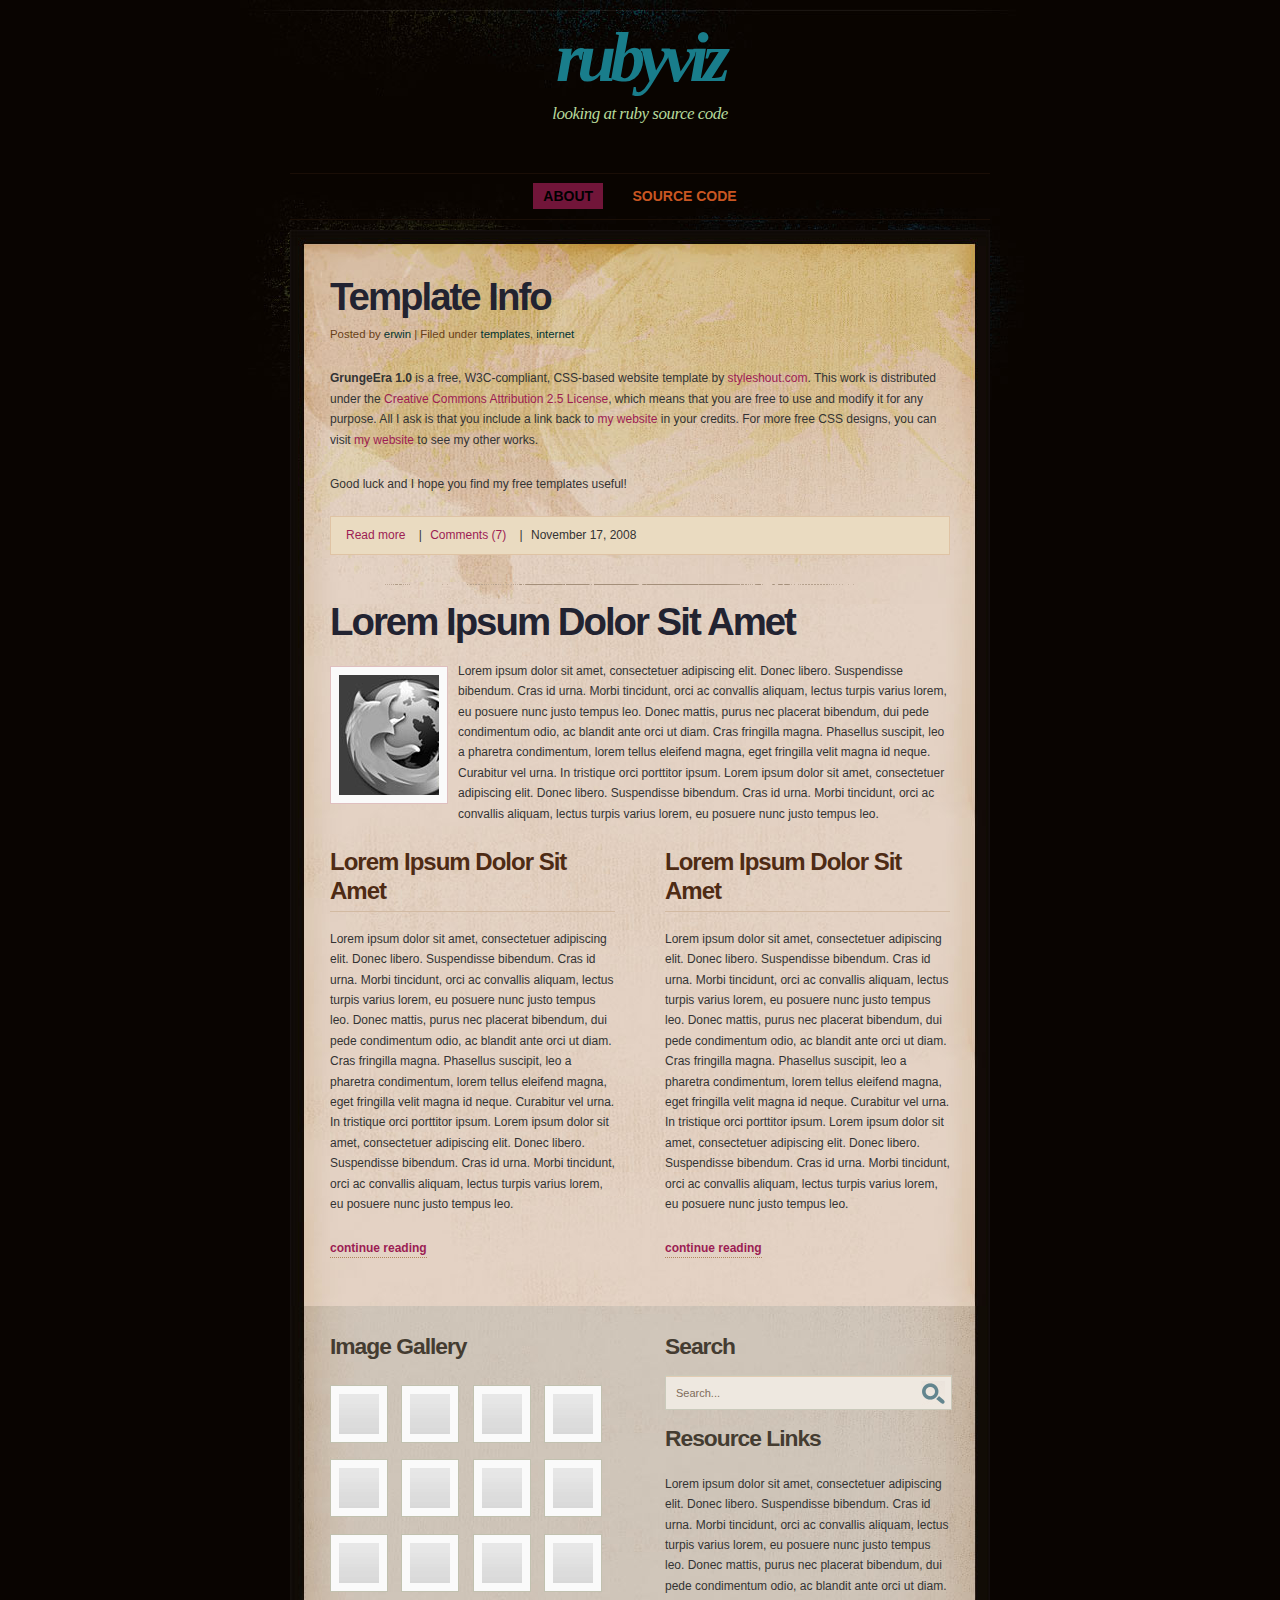
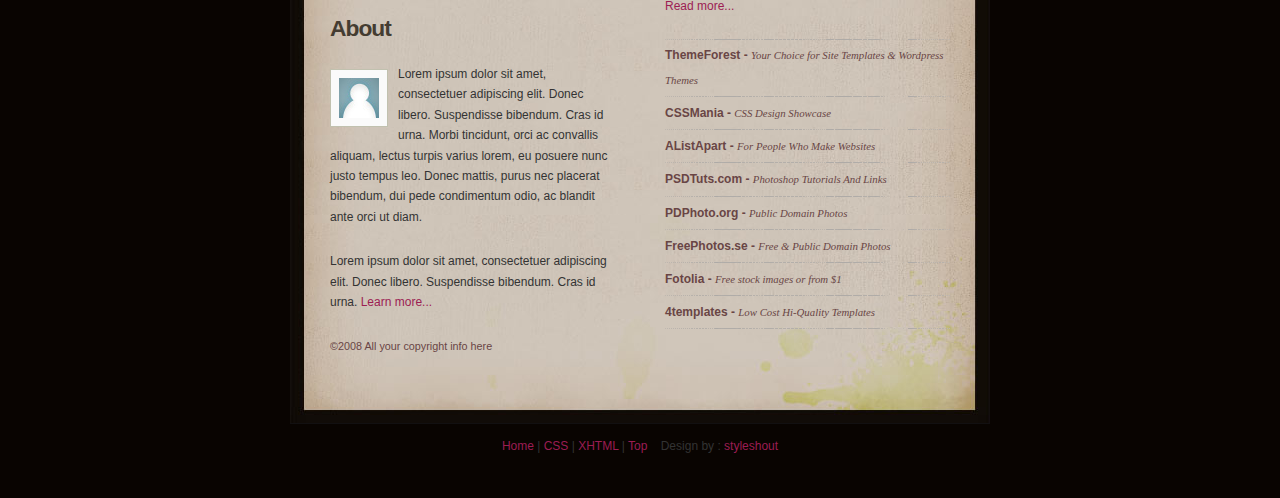
<file: index.html>
<!DOCTYPE html PUBLIC "-//W3C//DTD XHTML 1.0 Strict//EN" "http://www.w3.org/TR/xhtml1/DTD/xhtml1-strict.dtd">

<html xmlns="http://www.w3.org/1999/xhtml" xml:lang="en" lang="en">

<head>

<title>rubyviz</title>

<meta http-equiv="content-type" content="application/xhtml+xml; charset=UTF-8" />
<meta name="author" content="Aaron VonderHaar" />
<meta name="description" content="Site Description Here" />
<meta name="keywords" content="keywords, here" />
<meta name="robots" content="index, follow, noarchive" />
<meta name="googlebot" content="noarchive" />

<link rel="stylesheet" type="text/css" media="screen" href="css/screen.css" />

</head>
<body>
<div id="wrap">

	<a name="top"></a>

	<!-- header -->
	<div id="header">					
		
		<h1 id="logo-text"><a href="index.html" title="">rubyviz</a></h1>		
		<p id="intro">looking at ruby source code</p>				
		
		<!-- navigation -->
		<div  id="nav">
			<ul>
				<li id="current"><a href="index.html">About</a></li>
				<li><a href="http://github.com/avh4/rubyviz">Source Code</a></li>
			</ul>		
		</div>				
	
	</div>	
	<!-- header ends -->
	
	<!-- content starts -->
	<div id="content-outer" class="clear"><div id="content-wrap" >	
		
		<div class="content">
		
			<a name="TemplateInfo"></a>
			
			<div class="post">
			
				<h2><a href="index.html">Template Info</a></h2>
				<p class="post-info">Posted by <a href="index.html">erwin</a> | Filed under <a href="index.html">templates</a>, <a href="index.html">internet</a></p>
			
				<p><strong>GrungeEra 1.0</strong> is a free, W3C-compliant, CSS-based website template 
				by <a href="http://www.styleshout.com/">styleshout.com</a>. This work is 
				distributed under the <a rel="license" href="http://creativecommons.org/licenses/by/2.5/">
				Creative Commons Attribution 2.5  License</a>, which means that you are free to 
				use and modify it for any purpose. All I ask is that you include a link back to  
				<a href="http://www.styleshout.com/">my website</a> in your credits. For more free 
				CSS designs, you can visit <a href="http://www.styleshout.com/">my website</a> to see 
				my other works.</p>  

				<p>Good luck and I hope you find my free templates useful!</p>
				
				<p class="postmeta">		
				<a href="index.html" class="readmore">Read more</a> |
				<a href="index.html" class="comments">Comments (7)</a> |				
				<span class="date">November 17, 2008</span>	
				</p>
			
			</div>
			
			<h2><a href="index.html">Lorem Ipsum Dolor Sit Amet</a></h2>
			
			<p><a href="http://getfirefox.com/"><img src="images/firefox-gray.jpg" width="100" height="120" alt="firefox" class="float-left" /></a>
			Lorem ipsum dolor sit amet, consectetuer adipiscing elit. Donec libero. Suspendisse bibendum. 
			Cras id urna. Morbi tincidunt, orci ac convallis aliquam, lectus turpis varius lorem, eu 
			posuere nunc justo tempus leo. Donec mattis, purus nec placerat bibendum, dui pede condimentum 
			odio, ac blandit ante orci ut diam. Cras fringilla magna. Phasellus suscipit, leo a pharetra 
			condimentum, lorem tellus eleifend magna, eget fringilla velit magna id neque. Curabitur vel urna. 
			In tristique orci porttitor ipsum. Lorem ipsum dolor sit amet, consectetuer adipiscing elit. Donec libero. Suspendisse bibendum. 
			Cras id urna. Morbi tincidunt, orci ac convallis aliquam, lectus turpis varius lorem, eu 
			posuere nunc justo tempus leo. 				
			</p>			
						
			<!-- columns starts -->				
			<div class="columns">
			
				<div class="col">
			
					<h3>Lorem Ipsum Dolor Sit Amet</h3>
					
					<p>
					Lorem ipsum dolor sit amet, consectetuer adipiscing elit. Donec libero. Suspendisse bibendum. 
					Cras id urna. Morbi tincidunt, orci ac convallis aliquam, lectus turpis varius lorem, eu 
					posuere nunc justo tempus leo. Donec mattis, purus nec placerat bibendum, dui pede condimentum 
					odio, ac blandit ante orci ut diam. Cras fringilla magna. Phasellus suscipit, leo a pharetra 
					condimentum, lorem tellus eleifend magna, eget fringilla velit magna id neque. Curabitur vel urna. 
					In tristique orci porttitor ipsum. Lorem ipsum dolor sit amet, consectetuer adipiscing elit. Donec libero. Suspendisse bibendum. 
					Cras id urna. Morbi tincidunt, orci ac convallis aliquam, lectus turpis varius lorem, eu 
					posuere nunc justo tempus leo. 				
					</p>				
			
					<p><a class="more-link" href="index.html">continue reading</a></p>
			
				</div>
				
				<div class="col">
			
					<h3>Lorem Ipsum Dolor Sit Amet</h3>
					<p>
					Lorem ipsum dolor sit amet, consectetuer adipiscing elit. Donec libero. Suspendisse bibendum. 
					Cras id urna. Morbi tincidunt, orci ac convallis aliquam, lectus turpis varius lorem, eu 
					posuere nunc justo tempus leo. Donec mattis, purus nec placerat bibendum, dui pede condimentum 
					odio, ac blandit ante orci ut diam. Cras fringilla magna. Phasellus suscipit, leo a pharetra 
					condimentum, lorem tellus eleifend magna, eget fringilla velit magna id neque. Curabitur vel urna. 
					In tristique orci porttitor ipsum. Lorem ipsum dolor sit amet, consectetuer adipiscing elit. Donec libero. Suspendisse bibendum. 
					Cras id urna. Morbi tincidunt, orci ac convallis aliquam, lectus turpis varius lorem, eu 
					posuere nunc justo tempus leo. 				
					</p>
			
					<p><a class="more-link" href="index.html">continue reading</a></p>
			
				</div>			

			<!-- columns ends -->	
			</div>			
		
		</div>
						
	<!-- content ends -->	
	</div></div>	
		
	<!-- footer starts -->	
	<div id="footer-outer" class="clear"><div id="footer-wrap">				
		
		<div class="content">	
			
			<!-- columns starts -->
			<div class="columns">
			
				<div class="col">						
							
					<h3>Image Gallery </h3>					
					<p class="thumbs">
						<a href="index.html"><img src="images/thumb.jpg" width="40" height="40" alt="thumbnail" /></a>
						<a href="index.html"><img src="images/thumb.jpg" width="40" height="40" alt="thumbnail" /></a>
						<a href="index.html"><img src="images/thumb.jpg" width="40" height="40" alt="thumbnail" /></a>
						<a href="index.html"><img src="images/thumb.jpg" width="40" height="40" alt="thumbnail" /></a>
						<a href="index.html"><img src="images/thumb.jpg" width="40" height="40" alt="thumbnail" /></a>
						<a href="index.html"><img src="images/thumb.jpg" width="40" height="40" alt="thumbnail" /></a>	
						<a href="index.html"><img src="images/thumb.jpg" width="40" height="40" alt="thumbnail" /></a>
						<a href="index.html"><img src="images/thumb.jpg" width="40" height="40" alt="thumbnail" /></a>													
						<a href="index.html"><img src="images/thumb.jpg" width="40" height="40" alt="thumbnail" /></a>
						<a href="index.html"><img src="images/thumb.jpg" width="40" height="40" alt="thumbnail" /></a>
						<a href="index.html"><img src="images/thumb.jpg" width="40" height="40" alt="thumbnail" /></a>													
						<a href="index.html"><img src="images/thumb.jpg" width="40" height="40" alt="thumbnail" /></a>
					</p>	
					
					<h3>About</h3>			
					<p>
						<a href="index.html"><img src="images/gravatar.jpg" width="40" height="40" alt="firefox" class="float-left" /></a>
						Lorem ipsum dolor sit amet, consectetuer adipiscing elit. Donec libero. Suspendisse bibendum. 
						Cras id urna. Morbi tincidunt, orci ac convallis aliquam, lectus turpis varius lorem, eu 
						posuere nunc justo tempus leo. Donec mattis, purus nec placerat bibendum, dui pede condimentum 
						odio, ac blandit ante orci ut diam.
					</p>
					<p>
						Lorem ipsum dolor sit amet, consectetuer adipiscing elit. Donec libero. Suspendisse bibendum. 
						Cras id urna. <a href="index.html">Learn more...</a>
					</p>
					
					<p class="copyright">
						&copy;2008 All your copyright info here &nbsp;
					</p>
					
				</div>	
				
				<div class="col">
				
					<h3>Search</h3>
					
					<form id="quick-search" action="index.html" method="get" >
						<p>
						<label for="qsearch">Search:</label>
						<input class="tbox" id="qsearch" type="text" name="qsearch" value="Search..." title="Start typing and hit ENTER" />
						<input class="btn" alt="Search" type="image" name="searchsubmit" title="Search" src="images/search.gif" />
						</p>
					</form>	
				
					<h3>Resource Links</h3>		
						
					<p>
						Lorem ipsum dolor sit amet, consectetuer adipiscing elit. Donec libero. Suspendisse bibendum. 
						Cras id urna. Morbi tincidunt, orci ac convallis aliquam, lectus turpis varius lorem, eu 
						posuere nunc justo tempus leo. Donec mattis, purus nec placerat bibendum, dui pede condimentum 
						odio, ac blandit ante orci ut diam. <a href="index.html">Read more...</a>
					</p>
					
					<div class="footer-list">
						<ul>				
							<li><a href="http://themeforest.net?ref=ealigam">ThemeForest - <span>Your Choice for Site Templates &amp; Wordpress Themes</span></a></li>
							<li><a href="http://www.cssmania.com/">CSSMania - <span>CSS Design Showcase</span></a></li>
							<li><a href="http://www.alistapart.com/">AListApart - <span>For People Who Make Websites</span></a></li>
							<li><a href="http://www.psdtuts.com/">PSDTuts.com - <span>Photoshop Tutorials And Links</span></a></li>
							<li><a href="http://www.pdphoto.org/">PDPhoto.org - <span>Public Domain Photos</span></a></li>						
							<li><a href="http://www.freephotos.se/">FreePhotos.se - <span>Free &amp; Public Domain Photos</span></a></li>	
							<li><a href="http://www.fotolia.com/partner/114283">Fotolia - <span>Free stock images or from $1</span></a></li>						
							<li><a href="http://www.4templates.com/?aff=ealigam">4templates - <span>Low Cost Hi-Quality Templates</span></a></li>	
						</ul>	
					</div>
					
				</div>	
			
			<!-- columns ends -->	
			</div>
				
		</div>
		
	<!-- footer ends -->
	</div></div>
	
	<div id="footer-bottom">	
		<p>			
			<a href="index.html">Home</a> |						
			<a href="http://jigsaw.w3.org/css-validator/check/referer">CSS</a> | 
	   	<a href="http://validator.w3.org/check/referer">XHTML</a> |			
			<a href="#top">Top</a>							
			&nbsp;&nbsp;					
			Design by : <a href="http://www.styleshout.com/">styleshout</a>									
		</p>				
	</div>			

<!-- wrap ends -->
</div>
</body>
</html>
</file>
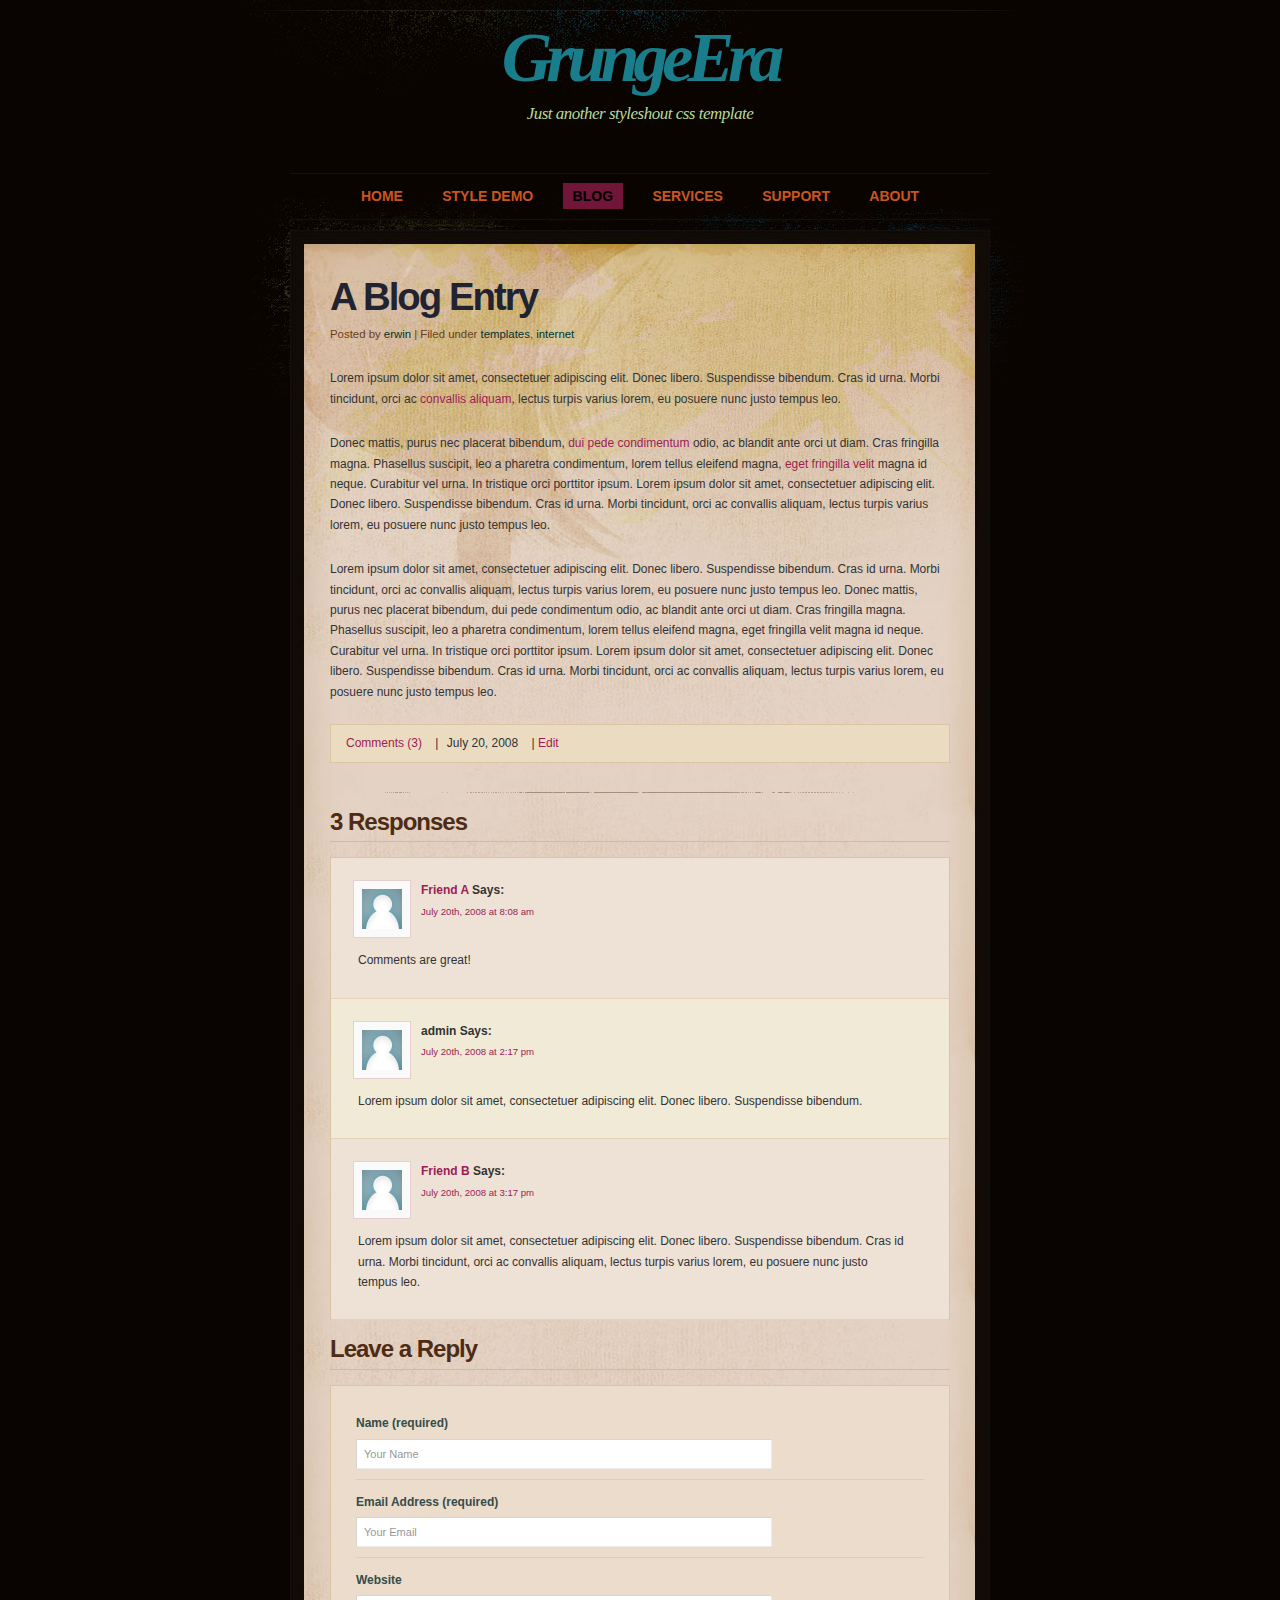
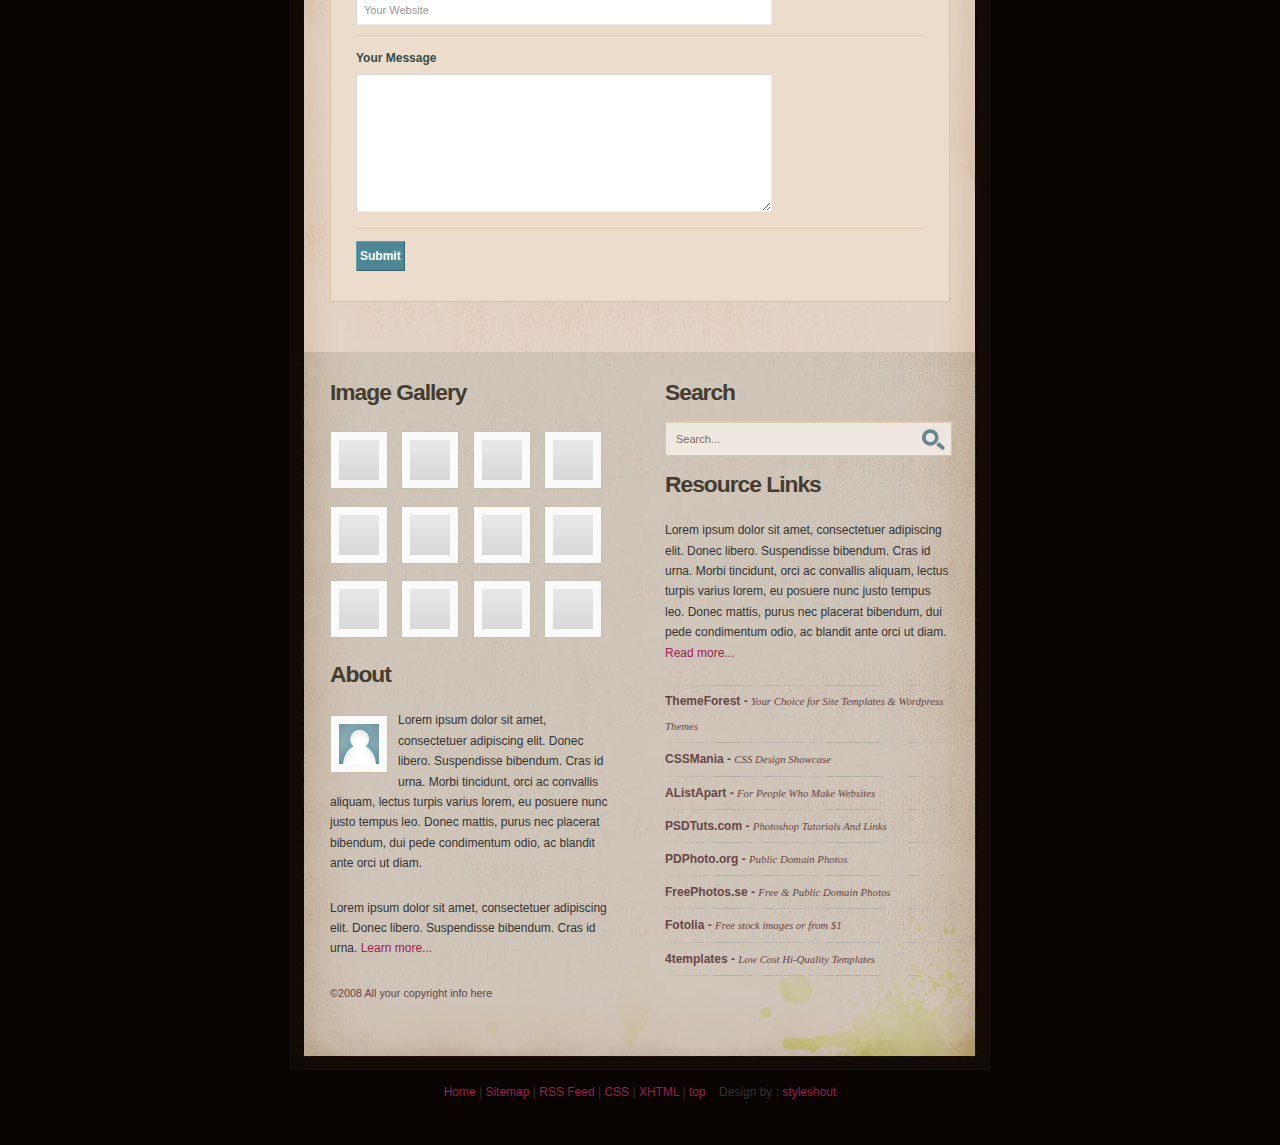
<file: blog.html>
<!DOCTYPE html PUBLIC "-//W3C//DTD XHTML 1.0 Strict//EN" "http://www.w3.org/TR/xhtml1/DTD/xhtml1-strict.dtd">

<html xmlns="http://www.w3.org/1999/xhtml" xml:lang="en" lang="en">

<head>

<title>GrungeEra</title>

<meta http-equiv="content-type" content="application/xhtml+xml; charset=UTF-8" />
<meta name="author" content="Erwin Aligam - styleshout.com" />
<meta name="description" content="Site Description Here" />
<meta name="keywords" content="keywords, here" />
<meta name="robots" content="index, follow, noarchive" />
<meta name="googlebot" content="noarchive" />

<link rel="stylesheet" type="text/css" media="screen" href="css/screen.css" />

</head>
<body>
<div id="wrap">

	<a name="top"></a>

	<!-- header -->
	<div id="header">				
		
		<h1 id="logo-text"><a href="index.html" title="">GrungeEra</a></h1>		
		<p id="intro">Just another styleshout css template</p>				
		
		<!-- navigation -->
		<div  id="nav">
			<ul>
				<li><a href="index.html">Home</a></li>
				<li><a href="style.html">Style Demo</a></li>
				<li id="current"><a href="blog.html">Blog</a></li>
				<li><a href="index.html">Services</a></li>
				<li><a href="index.html">Support</a></li>
				<li><a href="index.html">About</a></li>		
			</ul>		
		</div>				
	
	</div>	
	<!-- header ends -->
	
	<!-- content starts -->
	<div id="content-outer" class="clear" ><div id="content-wrap" >
	
		<div class="content">
		
			<div class="post">
			
				<h2><a href="index.html">A Blog Entry</a></h2>
			
				<p class="post-info">Posted by <a href="index.html">erwin</a> | Filed under <a href="index.html">templates</a>, <a href="index.html">internet</a>  </p>
				
				<p>Lorem ipsum dolor sit amet, consectetuer adipiscing elit. Donec libero. Suspendisse bibendum. 
				Cras id urna. Morbi tincidunt, orci ac <a href="index.html">convallis aliquam</a>, lectus turpis varius lorem, eu 
				posuere nunc justo tempus leo.</p>
			
				<p>
				Donec mattis, purus nec placerat bibendum, <a href="index.html">dui pede condimentum</a> 
				odio, ac blandit ante orci ut diam. Cras fringilla magna. Phasellus suscipit, leo a pharetra 
				condimentum, lorem tellus eleifend magna, <a href="index.html">eget fringilla velit</a> magna id neque. Curabitur vel urna. 
				In tristique orci porttitor ipsum. Lorem ipsum dolor sit amet, consectetuer adipiscing elit. Donec libero. Suspendisse bibendum. 
				Cras id urna. Morbi tincidunt, orci ac convallis aliquam, lectus turpis varius lorem, eu 
				posuere nunc justo tempus leo.</p>			
				
				<p>
				Lorem ipsum dolor sit amet, consectetuer adipiscing elit. Donec libero. Suspendisse bibendum. 
				Cras id urna. Morbi tincidunt, orci ac convallis aliquam, lectus turpis varius lorem, eu 
				posuere nunc justo tempus leo. Donec mattis, purus nec placerat bibendum, dui pede condimentum 
				odio, ac blandit ante orci ut diam. Cras fringilla magna. Phasellus suscipit, leo a pharetra 
				condimentum, lorem tellus eleifend magna, eget fringilla velit magna id neque. Curabitur vel urna. 
				In tristique orci porttitor ipsum. Lorem ipsum dolor sit amet, consectetuer adipiscing elit. Donec libero. Suspendisse bibendum. 
				Cras id urna. Morbi tincidunt, orci ac convallis aliquam, lectus turpis varius lorem, eu 
				posuere nunc justo tempus leo.
				</p>
				
				<p class="postmeta">		
				<a href="index.html" class="comments">Comments (3)</a> |		
				<span class="date">July 20, 2008</span> |		
				<a href="index.html" class="edit">Edit</a> 
				</p>
			
			</div>
			
			<h3 id="comments">3 Responses</h3>

			<ol class="commentlist">

				<li class="alt" id="comment-63">
					
					<cite>
						<img alt="" src="images/gravatar.jpg" class="avatar" height="40" width="40" />			
						<a href="index.html">Friend A</a> Says: <br />				
						<span class="comment-data"><a href="#comment-63" title="">July 20th, 2008 at 8:08 am</a> </span>
					</cite>
							
					<div class="comment-text">
						<p>Comments are great!</p>
					</div>		
					
				</li>

				<li id="comment-67">
				
					<cite>
						<img alt="" src="images/gravatar.jpg" class="avatar" height="40" width="40" />			
						admin Says: <br />				
						<span class="comment-data"><a href="#comment-67" title="">July 20th, 2008 at 2:17 pm</a> </span>
					</cite>
				
					<div class="comment-text">
						<p>Lorem ipsum dolor sit amet, consectetuer adipiscing elit. Donec libero. 
						Suspendisse bibendum.</p>
					</div>	

				</li>
			
				<li class="alt" id="comment-71">
				
					<cite>
						<img alt="" src="images/gravatar.jpg" class="avatar" height="40" width="40" />			
						<a href="index.html">Friend B</a> Says: <br />					
						<span class="comment-data"><a href="#comment-71" title="">July 20th, 2008 at 3:17 pm</a> </span>
					</cite>
					
					<div class="comment-text">
						<p>Lorem ipsum dolor sit amet, consectetuer adipiscing elit. Donec libero. Suspendisse bibendum. 
						Cras id urna. Morbi tincidunt, orci ac convallis aliquam, lectus turpis varius lorem, eu 
						posuere nunc justo tempus leo.</p>
					</div>	

				</li>
			
			</ol>

 			<h3 id="respond">Leave a Reply</h3>				
			
			<form action="index.html" method="post" id="commentform">		
								
				<p>	
					<label for="name">Name (required)</label><br />
					<input id="name" name="name" value="Your Name" type="text" tabindex="1" />
				</p>
			
				<p>
					<label for="email">Email Address (required)</label><br />
					<input id="email" name="email" value="Your Email" type="text" tabindex="2" />
				</p>
				
				<p>
					<label for="website">Website</label><br />
					<input id="website" name="website" value="Your Website" type="text" tabindex="3" />
				</p>
					
				<p>
					<label for="message">Your Message</label><br />
					<textarea id="message" name="message" rows="10" cols="20" tabindex="4"></textarea>
				</p>	
			
				<p class="no-border">
					<input class="button" type="submit" value="Submit" tabindex="5" />         		
				</p>
					
			</form>	
			
		</div>
						
	<!-- content ends -->	
	</div></div>	
		
	<!-- footer starts -->	
	<div id="footer-outer" class="clear"><div id="footer-wrap">				
		
		<div class="content">	
			
			<!-- columns starts -->
			<div class="columns">
			
				<div class="col">						
							
					<h3>Image Gallery </h3>					
					<p class="thumbs">
						<a href="index.html"><img src="images/thumb.jpg" width="40" height="40" alt="thumbnail" /></a>
						<a href="index.html"><img src="images/thumb.jpg" width="40" height="40" alt="thumbnail" /></a>
						<a href="index.html"><img src="images/thumb.jpg" width="40" height="40" alt="thumbnail" /></a>
						<a href="index.html"><img src="images/thumb.jpg" width="40" height="40" alt="thumbnail" /></a>
						<a href="index.html"><img src="images/thumb.jpg" width="40" height="40" alt="thumbnail" /></a>
						<a href="index.html"><img src="images/thumb.jpg" width="40" height="40" alt="thumbnail" /></a>	
						<a href="index.html"><img src="images/thumb.jpg" width="40" height="40" alt="thumbnail" /></a>
						<a href="index.html"><img src="images/thumb.jpg" width="40" height="40" alt="thumbnail" /></a>													
						<a href="index.html"><img src="images/thumb.jpg" width="40" height="40" alt="thumbnail" /></a>
						<a href="index.html"><img src="images/thumb.jpg" width="40" height="40" alt="thumbnail" /></a>
						<a href="index.html"><img src="images/thumb.jpg" width="40" height="40" alt="thumbnail" /></a>													
						<a href="index.html"><img src="images/thumb.jpg" width="40" height="40" alt="thumbnail" /></a>
					</p>	
					
					<h3>About</h3>			
					<p>
						<a href="index.html"><img src="images/gravatar.jpg" width="40" height="40" alt="firefox" class="float-left" /></a>
						Lorem ipsum dolor sit amet, consectetuer adipiscing elit. Donec libero. Suspendisse bibendum. 
						Cras id urna. Morbi tincidunt, orci ac convallis aliquam, lectus turpis varius lorem, eu 
						posuere nunc justo tempus leo. Donec mattis, purus nec placerat bibendum, dui pede condimentum 
						odio, ac blandit ante orci ut diam.
					</p>
					<p>
						Lorem ipsum dolor sit amet, consectetuer adipiscing elit. Donec libero. Suspendisse bibendum. 
						Cras id urna. <a href="index.html">Learn more...</a>
					</p>
					
					<p class="copyright">
						&copy;2008 All your copyright info here &nbsp;
					</p>
					
				</div>	
				
				<div class="col">
				
					<h3>Search</h3>
					
					<form id="quick-search" action="index.html" method="get" >
						<p>
						<label for="qsearch">Search:</label>
						<input class="tbox" id="qsearch" type="text" name="qsearch" value="Search..." title="Start typing and hit ENTER" />
						<input class="btn" alt="Search" type="image" name="searchsubmit" title="Search" src="images/search.gif" />
						</p>
					</form>	
				
					<h3>Resource Links</h3>		
						
					<p>
						Lorem ipsum dolor sit amet, consectetuer adipiscing elit. Donec libero. Suspendisse bibendum. 
						Cras id urna. Morbi tincidunt, orci ac convallis aliquam, lectus turpis varius lorem, eu 
						posuere nunc justo tempus leo. Donec mattis, purus nec placerat bibendum, dui pede condimentum 
						odio, ac blandit ante orci ut diam. <a href="index.html">Read more...</a>
					</p>
					
					<div class="footer-list">
						<ul>				
							<li><a href="http://themeforest.net?ref=ealigam">ThemeForest - <span>Your Choice for Site Templates &amp; Wordpress Themes</span></a></li>
							<li><a href="http://www.cssmania.com/">CSSMania - <span>CSS Design Showcase</span></a></li>
							<li><a href="http://www.alistapart.com/">AListApart - <span>For People Who Make Websites</span></a></li>
							<li><a href="http://www.psdtuts.com/">PSDTuts.com - <span>Photoshop Tutorials And Links</span></a></li>
							<li><a href="http://www.pdphoto.org/">PDPhoto.org - <span>Public Domain Photos</span></a></li>						
							<li><a href="http://www.freephotos.se/">FreePhotos.se - <span>Free &amp; Public Domain Photos</span></a></li>	
							<li><a href="http://www.fotolia.com/partner/114283">Fotolia - <span>Free stock images or from $1</span></a></li>						
							<li><a href="http://www.4templates.com/?aff=ealigam">4templates - <span>Low Cost Hi-Quality Templates</span></a></li>	
						</ul>	
					</div>
					
				</div>	
			
			<!-- columns ends -->	
			</div>
		
		</div>
		
	<!-- footer ends -->
	</div></div>
	
	<div id="footer-bottom">	
		<p>			
			<a href="index.html">Home</a> |
			<a href="index.html">Sitemap</a> |
			<a href="index.html">RSS Feed</a> |						
			<a href="http://jigsaw.w3.org/css-validator/check/referer">CSS</a> | 
	   	<a href="http://validator.w3.org/check/referer">XHTML</a> |
			<a href="#top">top</a> 									
			&nbsp;&nbsp;					
			Design by : <a href="http://www.styleshout.com/">styleshout</a>									
		</p>				
	</div>			

<!-- wrap ends -->
</div>
</body>
</html>
</file>
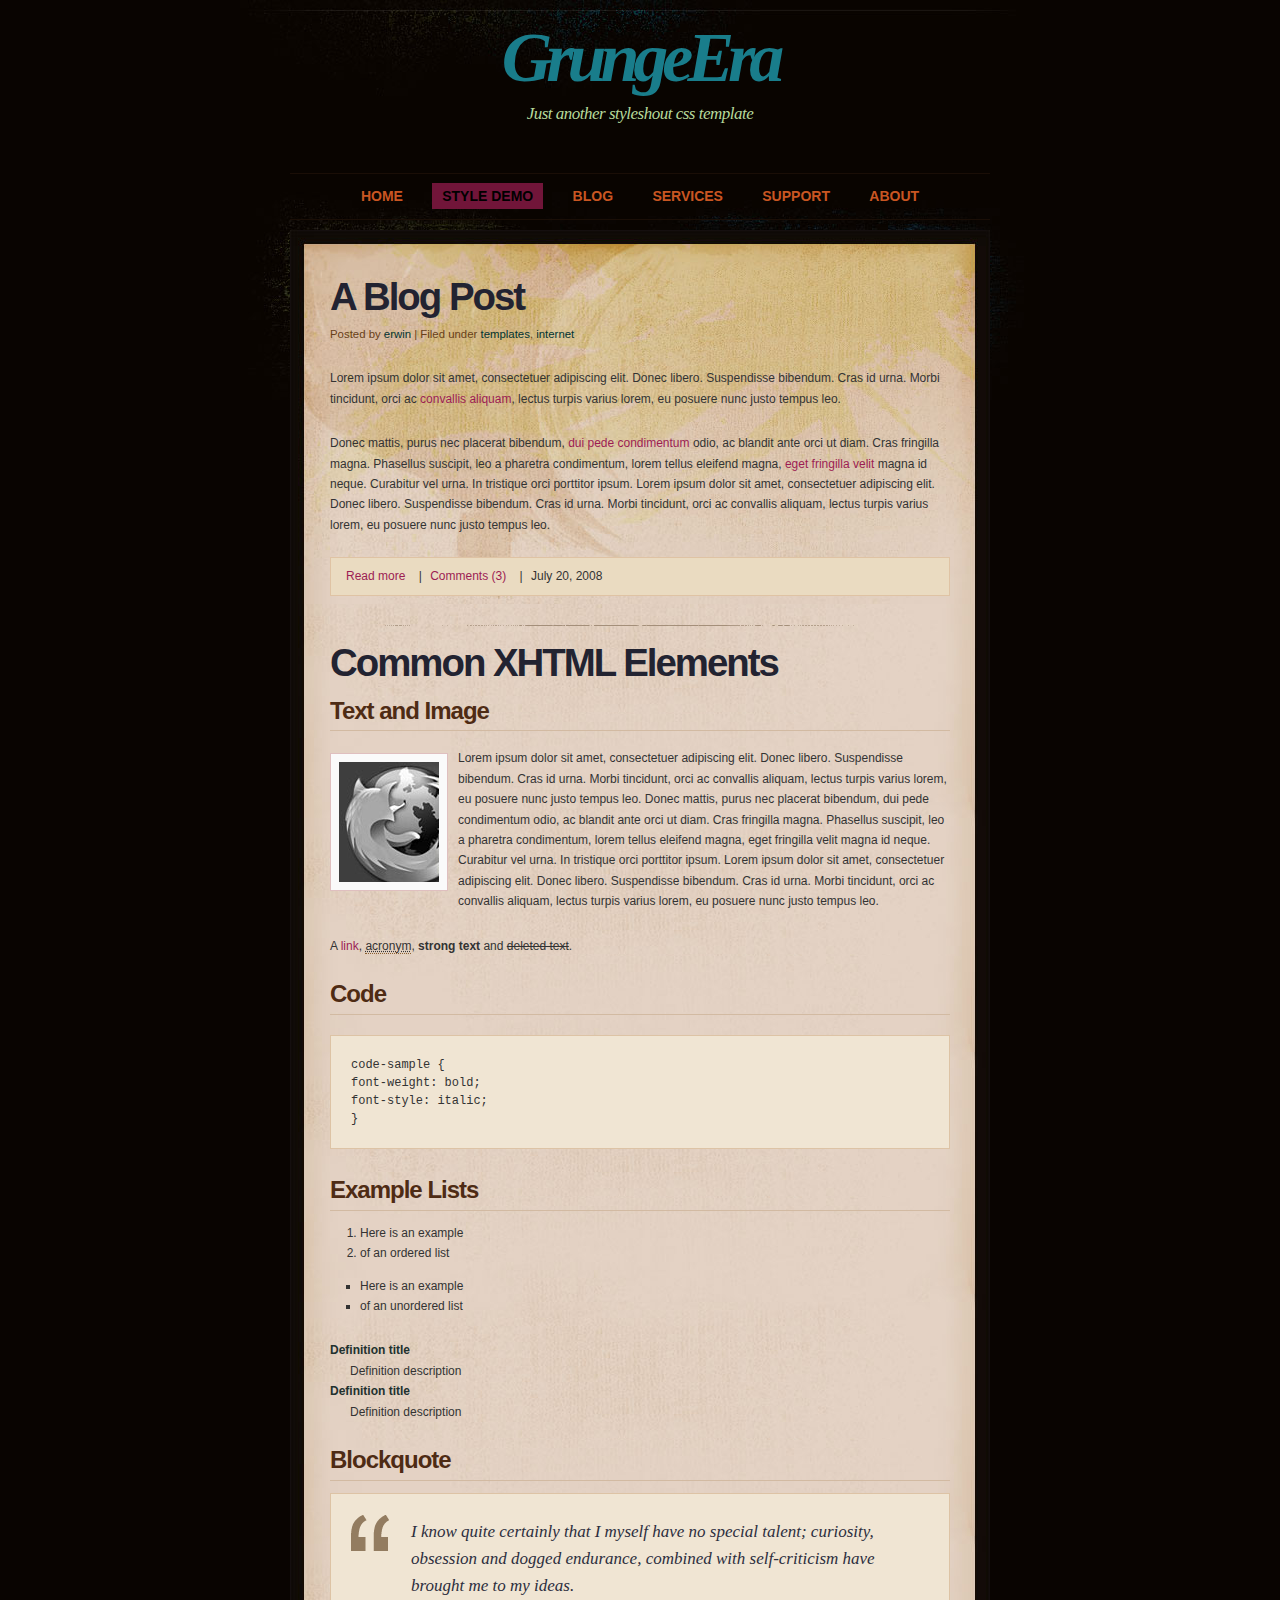
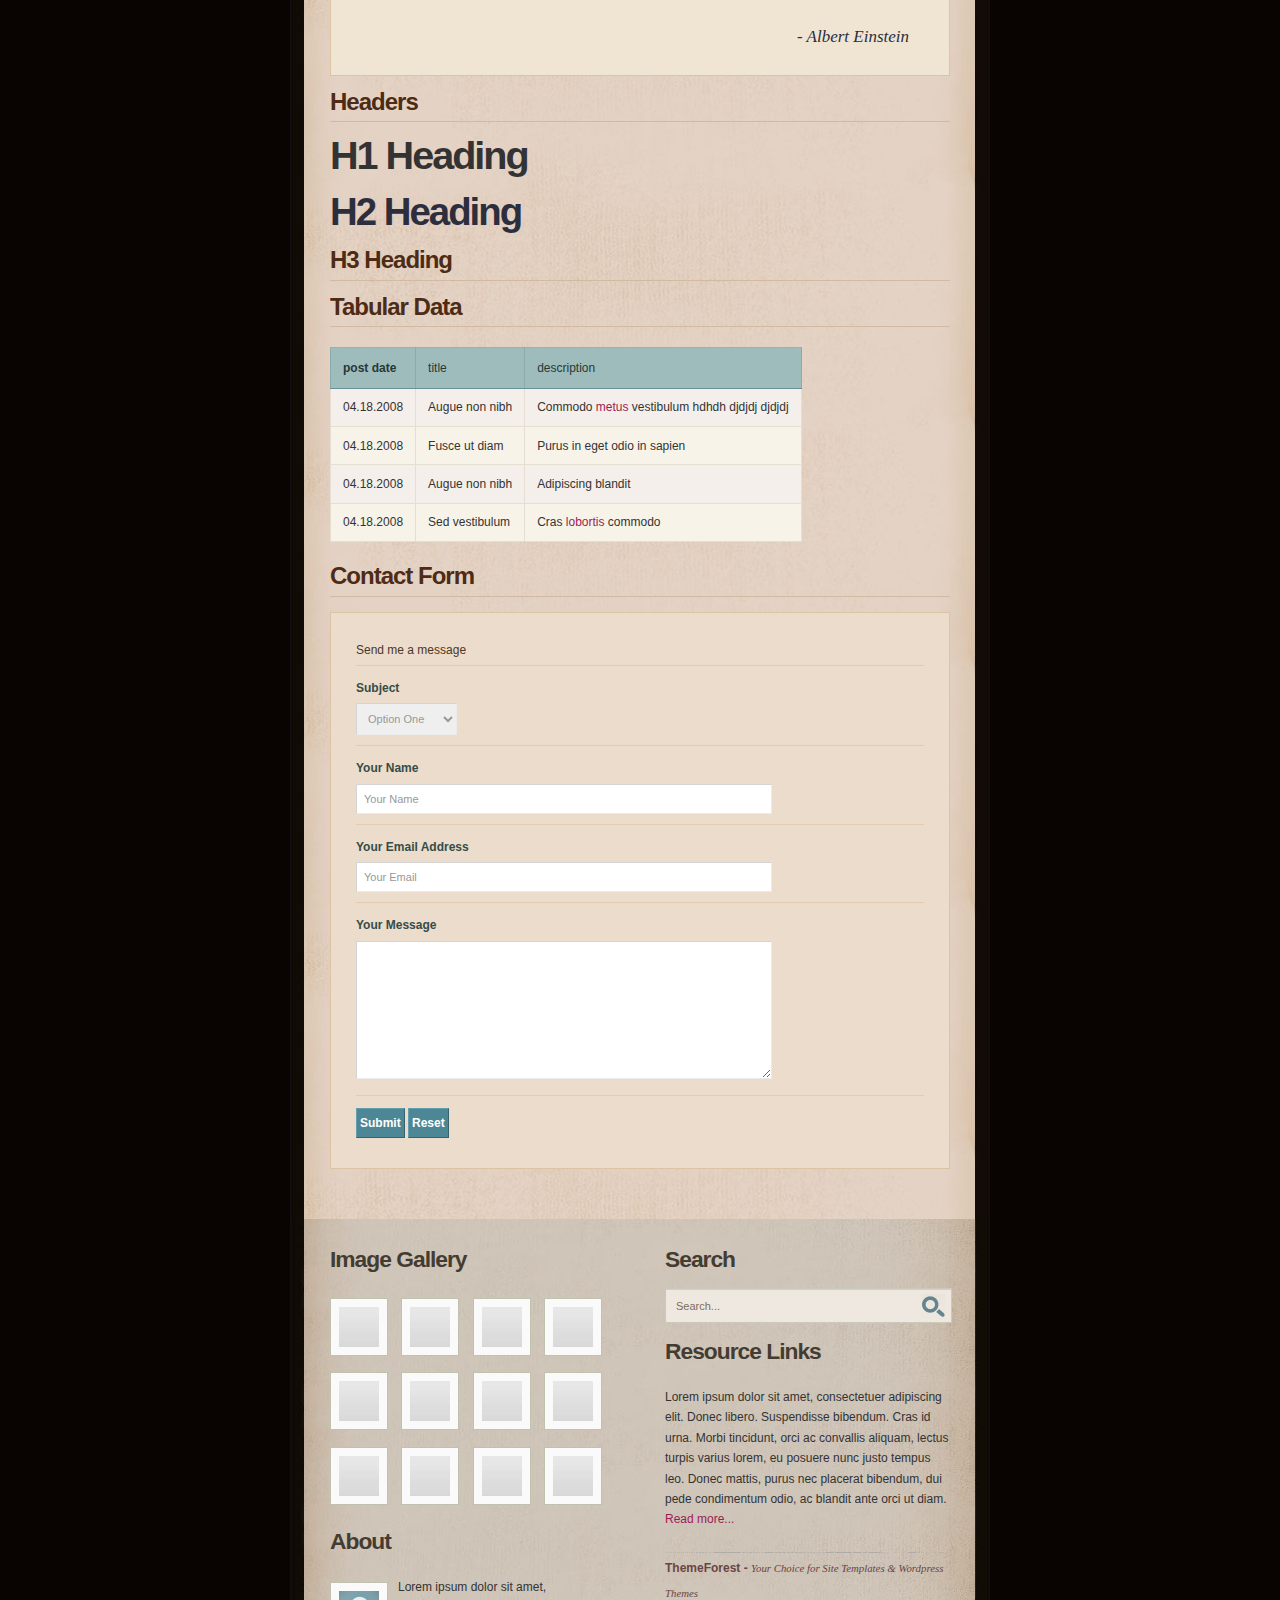
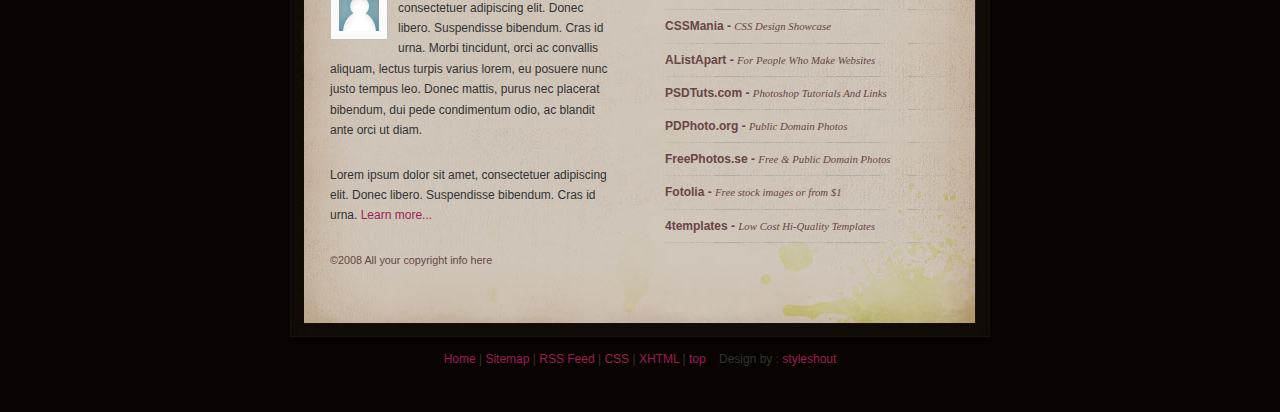
<file: style.html>
<!DOCTYPE html PUBLIC "-//W3C//DTD XHTML 1.0 Strict//EN" "http://www.w3.org/TR/xhtml1/DTD/xhtml1-strict.dtd">

<html xmlns="http://www.w3.org/1999/xhtml" xml:lang="en" lang="en">

<head>

<title>GrungeEra</title>

<meta http-equiv="content-type" content="application/xhtml+xml; charset=UTF-8" />
<meta name="author" content="Erwin Aligam - styleshout.com" />
<meta name="description" content="Site Description Here" />
<meta name="keywords" content="keywords, here" />
<meta name="robots" content="index, follow, noarchive" />
<meta name="googlebot" content="noarchive" />

<link rel="stylesheet" type="text/css" media="screen" href="css/screen.css" />

</head>
<body>
<div id="wrap">

	<a name="top"></a>

	<!-- header -->
	<div id="header">				
		
		<h1 id="logo-text"><a href="index.html" title="">GrungeEra</a></h1>		
		<p id="intro">Just another styleshout css template</p>				
		
		<!-- navigation -->
		<div  id="nav">
			<ul>
				<li><a href="index.html">Home</a></li>
				<li id="current"><a href="style.html">Style Demo</a></li>
				<li><a href="blog.html">Blog</a></li>
				<li><a href="index.html">Services</a></li>
				<li><a href="index.html">Support</a></li>
				<li><a href="index.html">About</a></li>		
			</ul>		
		</div>				
	
	</div>	
	<!-- header ends -->
	
	<!-- content starts -->
	<div id="content-outer" class="clear" ><div id="content-wrap" >
	
		<div class="content">
		
			<div class="post">
			
				<h2><a href="index.html">A Blog Post</a></h2>
			
				<p class="post-info">Posted by <a href="index.html">erwin</a> | Filed under <a href="index.html">templates</a>, <a href="index.html">internet</a>  </p>
				
				<p>Lorem ipsum dolor sit amet, consectetuer adipiscing elit. Donec libero. Suspendisse bibendum. 
				Cras id urna. Morbi tincidunt, orci ac <a href="index.html">convallis aliquam</a>, lectus turpis varius lorem, eu 
				posuere nunc justo tempus leo.</p>
			
				<p>
				Donec mattis, purus nec placerat bibendum, <a href="index.html">dui pede condimentum</a> 
				odio, ac blandit ante orci ut diam. Cras fringilla magna. Phasellus suscipit, leo a pharetra 
				condimentum, lorem tellus eleifend magna, <a href="index.html">eget fringilla velit</a> magna id neque. Curabitur vel urna. 
				In tristique orci porttitor ipsum. Lorem ipsum dolor sit amet, consectetuer adipiscing elit. Donec libero. Suspendisse bibendum. 
				Cras id urna. Morbi tincidunt, orci ac convallis aliquam, lectus turpis varius lorem, eu 
				posuere nunc justo tempus leo.</p>			
				
				<p class="postmeta">		
				<a href="index.html" class="readmore">Read more</a> |
				<a href="index.html" class="comments">Comments (3)</a> |				
				<span class="date">July 20, 2008</span>	
				</p>
			
			</div>
			
			<h2><a href="index.html">Common XHTML Elements</a></h2>
			
			<h3>Text and Image</h3>
			
			<p><a href="http://getfirefox.com/"><img src="images/firefox-gray.jpg" width="100" height="120" alt="firefox" class="float-left" /></a>
			Lorem ipsum dolor sit amet, consectetuer adipiscing elit. Donec libero. Suspendisse bibendum. 
			Cras id urna. Morbi tincidunt, orci ac convallis aliquam, lectus turpis varius lorem, eu 
			posuere nunc justo tempus leo. Donec mattis, purus nec placerat bibendum, dui pede condimentum 
			odio, ac blandit ante orci ut diam. Cras fringilla magna. Phasellus suscipit, leo a pharetra 
			condimentum, lorem tellus eleifend magna, eget fringilla velit magna id neque. Curabitur vel urna. 
			In tristique orci porttitor ipsum. Lorem ipsum dolor sit amet, consectetuer adipiscing elit. Donec libero. Suspendisse bibendum. 
			Cras id urna. Morbi tincidunt, orci ac convallis aliquam, lectus turpis varius lorem, eu 
			posuere nunc justo tempus leo. 				
			</p>
			
			<p>
         A <a href="style.html">link</a>, 
			<acronym title="this really isn't a very good description">acronym</acronym>, 
			<strong>strong text</strong> and 
			<del>deleted text</del>.
         </p>
			
			<h3>Code</h3>				
			<p><code>
			code-sample { <br />
			font-weight: bold;<br />
			font-style: italic;<br />				
			}		
			</code></p>	
				
			<h3>Example Lists</h3>
			
			<ol>
				<li>Here is an example</li>
				<li>of an ordered list</li>								
			</ol>	
							
			<ul>
				<li>Here is an example</li>
				<li>of an unordered list</li>								
			</ul>			
			
			<dl>
            <dt>Definition title</dt>
            <dd>Definition description</dd>
            <dt>Definition title</dt>
            <dd>Definition description</dd>
         </dl>	
			
			<h3>Blockquote</h3>
				
			<blockquote>
			<p>I know quite certainly that I myself have no special talent; 
			curiosity, obsession and dogged endurance, combined with 
			self-criticism have brought me to my ideas.</p>
			<p class="align-right"> - Albert Einstein </p>
			</blockquote>		
			
			<h3>Headers</h3>
						
			<h1>H1 Heading</h1>	
			<h2>H2 Heading</h2>		
			<h3>H3 Heading</h3>		
							
			<h3>Tabular Data</h3>							
			<table>
				<tr>
					<th><strong>post date</strong></th>
					<th>title</th>
					<th>description</th>
				</tr>
				<tr>
					<td>04.18.2008</td>
					<td>Augue non nibh</td>
					<td>Commodo <a href="index.html">metus</a> vestibulum hdhdh djdjdj djdjdj</td>
				</tr>
				<tr class="altrow">
					<td>04.18.2008</td>
					<td>Fusce ut diam</td>
					<td>Purus in eget odio in sapien</td>
				</tr>
				<tr>
					<td>04.18.2008</td>
					<td>Augue non nibh</td>
					<td>Adipiscing blandit </td>
				</tr>
				<tr class="altrow">
					<td>04.18.2008</td>
					<td>Sed vestibulum</td>
					<td>Cras <a href="index.html">lobortis</a> commodo </td>
				</tr>
			</table>
								
			<h3>Contact Form</h3>		
			
			<form action="index.html" method="get" id="contactform">		
								
				<p>Send me a message</p>
			
				<p>
					<label for="subject">Subject</label><br />
         		<select id="subject" name="subject" tabindex="1">
           			<option value="1">Option One</option>
          			<option value="2">Option Two</option>
          	 		<option value="3">Option Three</option>
         		</select>
				</p>	
			
				<p>	
					<label for="name">Your Name</label><br />
					<input id="name" name="name" value="Your Name" type="text" tabindex="2" />
				</p>
			
				<p>
					<label for="email">Your Email Address</label><br />
					<input id="email" name="email" value="Your Email" type="text" tabindex="3" />
				</p>
					
				<p>
					<label for="message">Your Message</label><br />
					<textarea id="message" name="message" rows="10" cols="20" tabindex="4"></textarea>
				</p>	
			
				<p class="no-border">
					<input class="button" type="submit" value="Submit" tabindex="5" />
         		<input class="button" type="reset" value="Reset" tabindex="6" />	
				</p>
					
			</form>	
			
		</div>
						
	<!-- content ends -->	
	</div></div>	
		
	<!-- footer starts -->	
	<div id="footer-outer" class="clear"><div id="footer-wrap">				
		
		<div class="content">	
			
			<!-- columns starts -->
			<div class="columns">
			
				<div class="col">						
							
					<h3>Image Gallery </h3>					
					<p class="thumbs">
						<a href="index.html"><img src="images/thumb.jpg" width="40" height="40" alt="thumbnail" /></a>
						<a href="index.html"><img src="images/thumb.jpg" width="40" height="40" alt="thumbnail" /></a>
						<a href="index.html"><img src="images/thumb.jpg" width="40" height="40" alt="thumbnail" /></a>
						<a href="index.html"><img src="images/thumb.jpg" width="40" height="40" alt="thumbnail" /></a>
						<a href="index.html"><img src="images/thumb.jpg" width="40" height="40" alt="thumbnail" /></a>
						<a href="index.html"><img src="images/thumb.jpg" width="40" height="40" alt="thumbnail" /></a>	
						<a href="index.html"><img src="images/thumb.jpg" width="40" height="40" alt="thumbnail" /></a>
						<a href="index.html"><img src="images/thumb.jpg" width="40" height="40" alt="thumbnail" /></a>													
						<a href="index.html"><img src="images/thumb.jpg" width="40" height="40" alt="thumbnail" /></a>
						<a href="index.html"><img src="images/thumb.jpg" width="40" height="40" alt="thumbnail" /></a>
						<a href="index.html"><img src="images/thumb.jpg" width="40" height="40" alt="thumbnail" /></a>													
						<a href="index.html"><img src="images/thumb.jpg" width="40" height="40" alt="thumbnail" /></a>
					</p>	
					
					<h3>About</h3>			
					<p>
						<a href="index.html"><img src="images/gravatar.jpg" width="40" height="40" alt="firefox" class="float-left" /></a>
						Lorem ipsum dolor sit amet, consectetuer adipiscing elit. Donec libero. Suspendisse bibendum. 
						Cras id urna. Morbi tincidunt, orci ac convallis aliquam, lectus turpis varius lorem, eu 
						posuere nunc justo tempus leo. Donec mattis, purus nec placerat bibendum, dui pede condimentum 
						odio, ac blandit ante orci ut diam.
					</p>
					<p>
						Lorem ipsum dolor sit amet, consectetuer adipiscing elit. Donec libero. Suspendisse bibendum. 
						Cras id urna. <a href="index.html">Learn more...</a>
					</p>
					
					<p class="copyright">
						&copy;2008 All your copyright info here &nbsp;
					</p>
					
				</div>	
				
				<div class="col">
				
					<h3>Search</h3>
					
					<form id="quick-search" action="index.html" method="get" >
						<p>
						<label for="qsearch">Search:</label>
						<input class="tbox" id="qsearch" type="text" name="qsearch" value="Search..." title="Start typing and hit ENTER" />
						<input class="btn" alt="Search" type="image" name="searchsubmit" title="Search" src="images/search.gif" />
						</p>
					</form>	
				
					<h3>Resource Links</h3>		
						
					<p>
						Lorem ipsum dolor sit amet, consectetuer adipiscing elit. Donec libero. Suspendisse bibendum. 
						Cras id urna. Morbi tincidunt, orci ac convallis aliquam, lectus turpis varius lorem, eu 
						posuere nunc justo tempus leo. Donec mattis, purus nec placerat bibendum, dui pede condimentum 
						odio, ac blandit ante orci ut diam. <a href="index.html">Read more...</a>
					</p>
					
					<div class="footer-list">
						<ul>				
							<li><a href="http://themeforest.net?ref=ealigam">ThemeForest - <span>Your Choice for Site Templates &amp; Wordpress Themes</span></a></li>
							<li><a href="http://www.cssmania.com/">CSSMania - <span>CSS Design Showcase</span></a></li>
							<li><a href="http://www.alistapart.com/">AListApart - <span>For People Who Make Websites</span></a></li>
							<li><a href="http://www.psdtuts.com/">PSDTuts.com - <span>Photoshop Tutorials And Links</span></a></li>
							<li><a href="http://www.pdphoto.org/">PDPhoto.org - <span>Public Domain Photos</span></a></li>						
							<li><a href="http://www.freephotos.se/">FreePhotos.se - <span>Free &amp; Public Domain Photos</span></a></li>	
							<li><a href="http://www.fotolia.com/partner/114283">Fotolia - <span>Free stock images or from $1</span></a></li>						
							<li><a href="http://www.4templates.com/?aff=ealigam">4templates - <span>Low Cost Hi-Quality Templates</span></a></li>	
						</ul>	
					</div>
					
				</div>	
			
			<!-- columns ends -->	
			</div>
		
		</div>
		
	<!-- footer ends -->
	</div></div>
	
	<div id="footer-bottom">	
		<p>			
			<a href="index.html">Home</a> |
			<a href="index.html">Sitemap</a> |
			<a href="index.html">RSS Feed</a> |						
			<a href="http://jigsaw.w3.org/css-validator/check/referer">CSS</a> | 
	   	<a href="http://validator.w3.org/check/referer">XHTML</a> |
			<a href="#top">top</a> 									
			&nbsp;&nbsp;					
			Design by : <a href="http://www.styleshout.com/">styleshout</a>									
		</p>				
	</div>			

<!-- wrap ends -->
</div>
</body>
</html>
</file>
<file: css/screen.css>
/* theme screen stylesheets */

/* import stylesheets and hide from ie/mac \*/
@import url("reset.css");
@import url("GrungeEra.css");
/* end import/hide */
</file>
